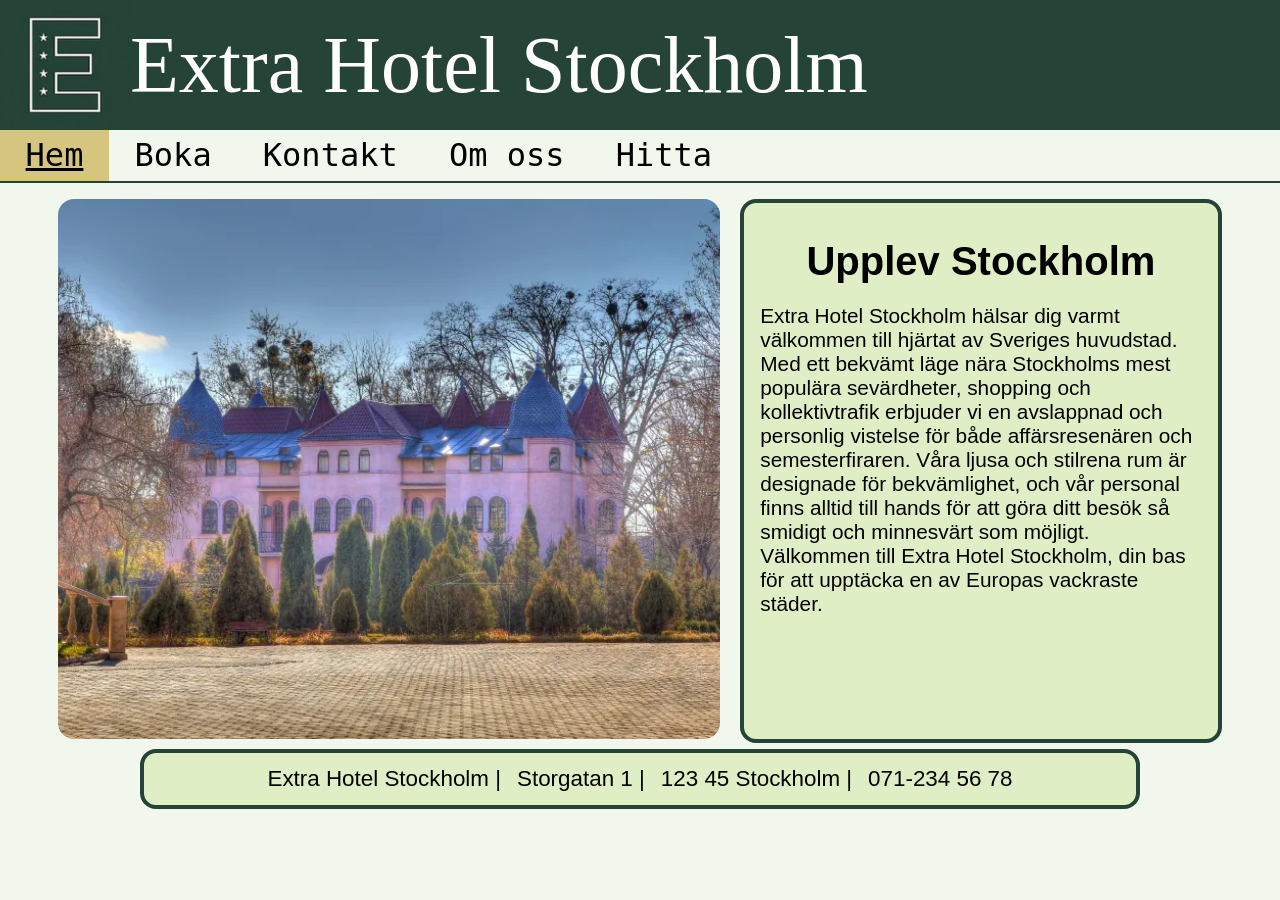
<file: index.html>
<!DOCTYPE html>
<html lang="sv">

<head>
    <meta charset="UTF-8">
    <meta name="viewport" content="width=device-width, initial-scale=1.0">
    <link rel="stylesheet" href="styles.css">
    <script src="script.js"></script>
    <title>Extra Hotel - Hem</title>
    <meta name="description"
        content="Extra Hotel Stockholm ligger centralt i hjärtat av Stockholm och erbjuder bekväma rum för både gäster på affärsresa och semester.">
</head>

<body>
    <header>
        <div id="title-box">
            <div id="logo-container"><img id="logo" alt="Extra Hotel Stockholm Logo" src="img/logo.webp"></div>

            <h1 id="company">Extra Hotel Stockholm</h1>
        </div>
        <nav>
            <button id="nav-toggle" onclick="toggleLinks()">
                <span></span><span></span><span></span>
            </button>
            <a class="nav-links" style="background-color: #d6c57e; text-decoration: underline;">Hem</a>
            <a class="nav-links" href="book.html">Boka</a>
            <a class="nav-links" href="contact.html">Kontakt</a>
            <a class="nav-links" href="about.html">Om oss</a>
            <a class="nav-links" href="find.html">Hitta</a>
        </nav>

    </header>
    <main>
        <div class="group-box">
            <div>
                <img src="img/building.webp" alt="Hotel building" class="body-image">
            </div>
            <div class="text-box">
                <h2>Upplev Stockholm</h2>
                <p>Extra Hotel Stockholm hälsar dig varmt välkommen till hjärtat av Sveriges huvudstad. Med ett
                    bekvämt läge nära Stockholms mest populära sevärdheter, shopping och kollektivtrafik erbjuder vi en
                    avslappnad och personlig vistelse för både affärsresenären och semesterfiraren. Våra ljusa och
                    stilrena rum är designade för bekvämlighet, och vår personal finns alltid till hands för att göra
                    ditt besök så smidigt och minnesvärt som möjligt. Välkommen till Extra Hotel Stockholm, din bas för
                    att upptäcka en av Europas vackraste städer.</p>
            </div>
        </div>
    </main>
    <footer>
        <p>Extra Hotel Stockholm |</p>
        <p>Storgatan 1 |</p>
        <p>123 45 Stockholm |</p>
        <p>071-234 56 78</p>
    </footer>
</body>

</html>
</file>
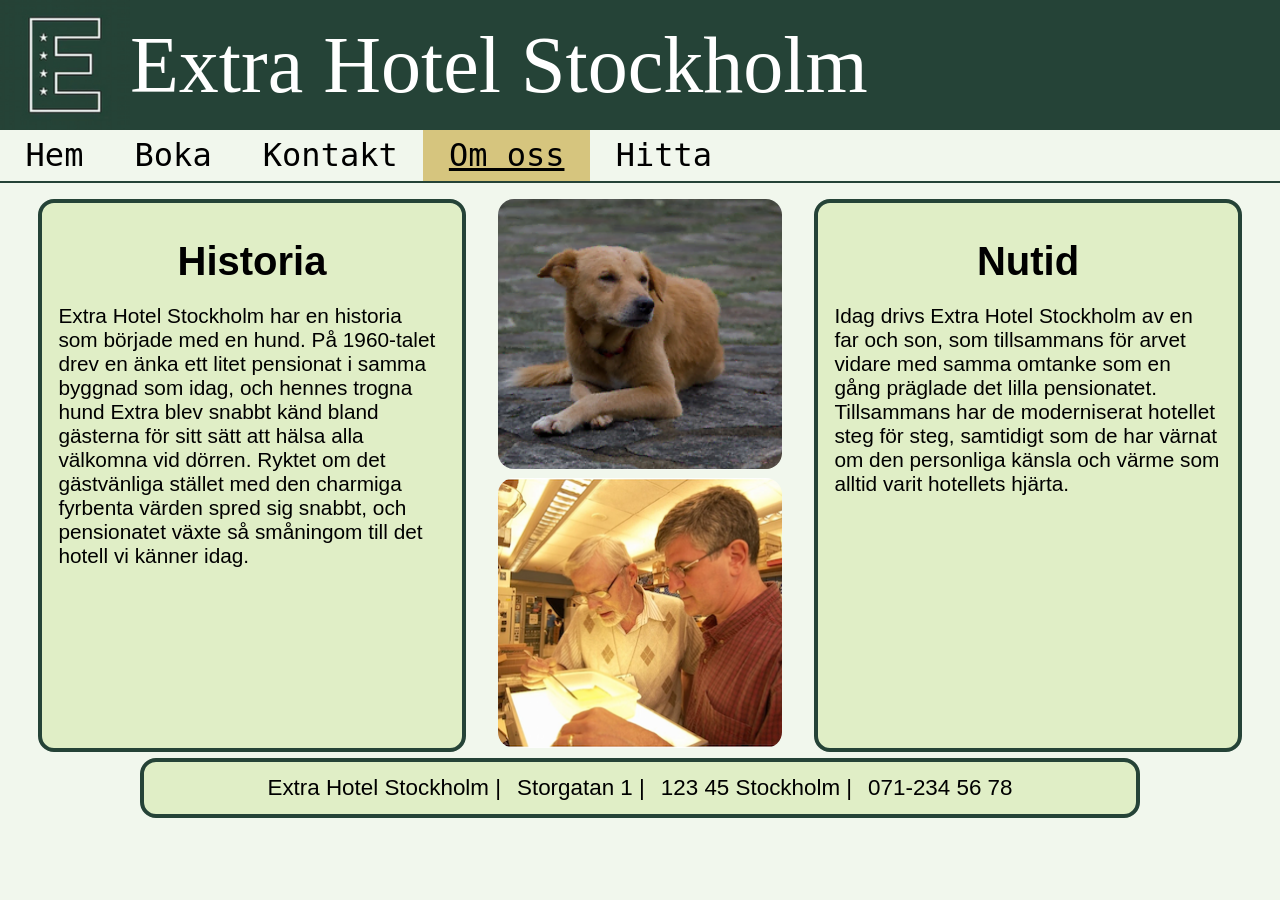
<file: about.html>
<!DOCTYPE html>
<html lang="sv">

<head>
    <meta charset="UTF-8">
    <meta name="viewport" content="width=device-width, initial-scale=1.0">
    <link rel="stylesheet" href="styles.css">
    <title>Extra Hotel - Om Oss</title>
    <meta name="description"
        content="Historien bakom Extra Hotel Stockholm, från pensionat på 1960-talet till dagens hotell.">
</head>

<body>
    <header>
        <div id="title-box">
            <div id="logo-container"><img id="logo" alt="Extra Hotel Stockholm Logo" src="img/logo.webp"></div>

            <h1 id="company">Extra Hotel Stockholm</h1>
        </div>
        <nav>
            <button id="nav-toggle" onclick="toggleLinks()">
                <span></span><span></span><span></span>
            </button>
            <a class="nav-links" href="index.html">Hem</a>
            <a class="nav-links" href="book.html">Boka</a>
            <a class="nav-links" href="contact.html">Kontakt</a>
            <a class="nav-links" style="background-color: #d6c57e; text-decoration: underline;">Om
                oss</a>
            <a class="nav-links" href="find.html">Hitta</a>
        </nav>

    </header>
    <main>
        <div class="group-box" id="history-box">
            <div id="history-first">
                <img src="img/dog.webp" alt="Dog" class="body-image">
            </div>
            <div class="text-box" id="history-secound">
                <h2>Historia</h2>
                <p>Extra Hotel Stockholm har en historia som började med en hund. På 1960-talet
                    drev en änka ett litet pensionat i samma byggnad som idag, och hennes trogna hund Extra blev snabbt
                    känd bland gästerna för sitt sätt att hälsa alla välkomna vid
                    dörren. Ryktet om det gästvänliga stället med den charmiga fyrbenta värden spred sig snabbt, och
                    pensionatet växte så småningom till det hotell vi känner idag.</p>
            </div>
            <div id="history-third">
                <img src="img/inventor.webp" alt="Father and Son" class="body-image">
            </div>
            <div class="text-box" id="history-fourth">
                <h2>Nutid</h2>
                <p>Idag drivs Extra Hotel Stockholm av en far och son, som tillsammans för arvet vidare med samma
                    omtanke som en gång präglade det lilla pensionatet. Tillsammans har de moderniserat hotellet
                    steg för steg, samtidigt som de
                    har värnat om den personliga känsla och värme som alltid varit hotellets hjärta.</p>
            </div>
        </div>
    </main>
    <footer>
        <p>Extra Hotel Stockholm |</p>
        <p>Storgatan 1 |</p>
        <p>123 45 Stockholm |</p>
        <p>071-234 56 78</p>
    </footer>
    <script src="script.js"></script>
</body>

</html>
</file>
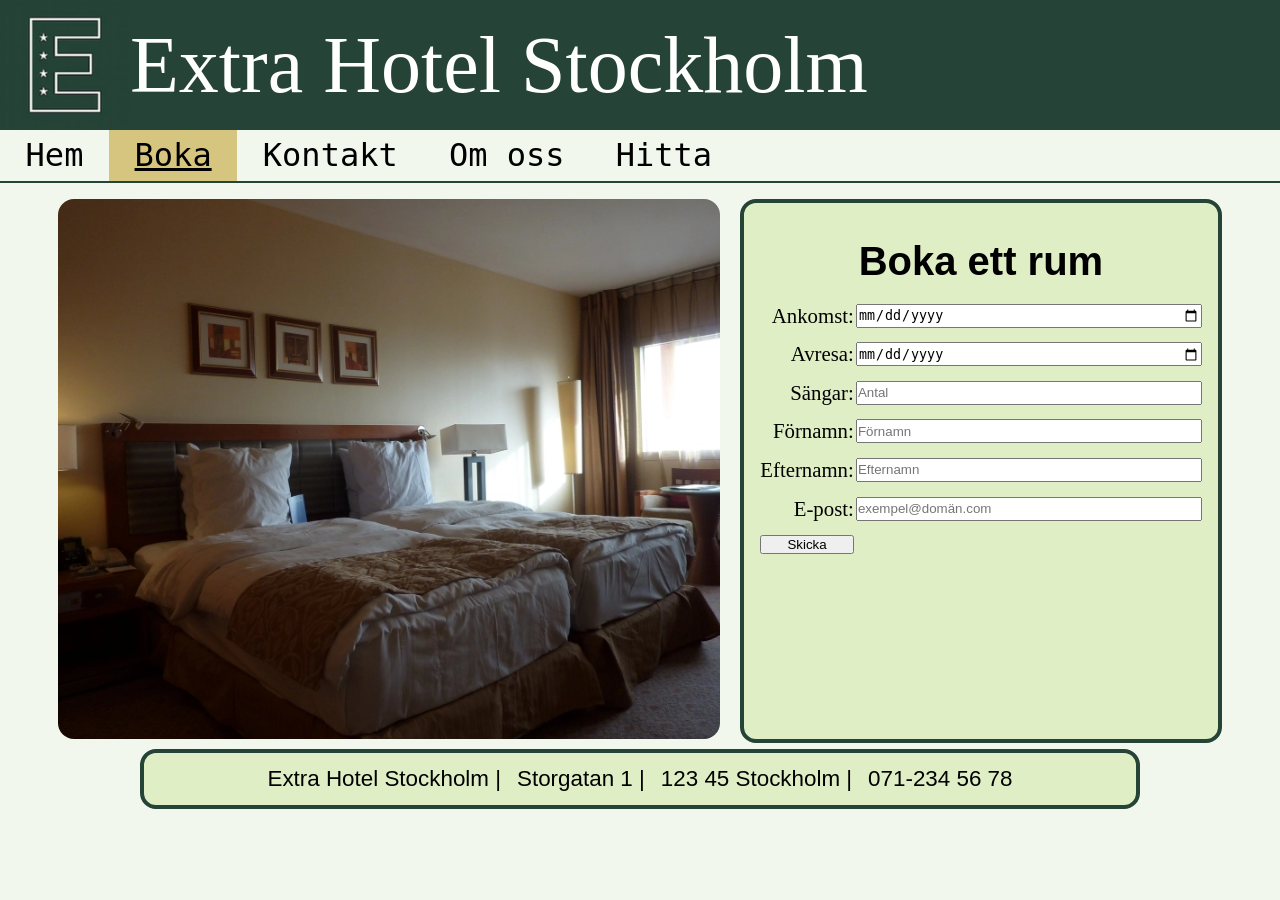
<file: book.html>
<!DOCTYPE html>
<html lang="sv">

<head>
    <meta charset="UTF-8">
    <meta name="viewport" content="width=device-width, initial-scale=1.0">
    <link rel="stylesheet" href="styles.css">
    <title>Extra Hotel - Boka</title>
    <meta name="description" content="Boka ditt rum på Extra Hotel Stockholm med enkelt bokningsformulär.">
</head>

<body>
    <header>
        <div id="title-box">
            <div id="logo-container"><img id="logo" alt="Extra Hotel Stockholm Logo" src="img/logo.webp"></div>

            <h1 id="company">Extra Hotel Stockholm</h1>
        </div>
        <nav>
            <button id="nav-toggle" onclick="toggleLinks()">
                <span></span><span></span><span></span>
            </button>
            <a class="nav-links" href="index.html">Hem</a>
            <a class="nav-links" style="background-color: #d6c57e; text-decoration: underline;">Boka</a>
            <a class="nav-links" href="contact.html">Kontakt</a>
            <a class="nav-links" href="about.html">Om oss</a>
            <a class="nav-links" href="find.html">Hitta</a>
        </nav>

    </header>
    <main>
        <div class="group-box">
            <div>
                <img src="img/room.webp" alt="Room example" class="body-image">
            </div>
            <div class="text-box">
                <h2>Boka ett rum</h2>
                <form id="booking-form" action="https://www.w3schools.com/action_page.php" method="get">
                    <label for="arrival-date">Ankomst:</label>
                    <input type="date" id="arrival-date" name="arrival-date" required>
                    <label for="leave-date">Avresa:</label>
                    <input type="date" id="leave-date" name="leave-date" required>
                    <label for="beds-amount">Sängar:</label>
                    <input type="number" id="beds-amount" name="beds-amount" min="1" max="8" placeholder="Antal"
                        required>
                    <label for="first-name">Förnamn:</label>
                    <input type="text" id="first-name" name="first-name" placeholder="Förnamn" minlength="1"
                        maxlength="20" required>
                    <label for="last-name">Efternamn:</label>
                    <input type="text" id="last-name" name="last-name" placeholder="Efternamn" minlength="1"
                        maxlength="20" required>
                    <label for="email">E-post:</label>
                    <input type="email" id="email" name="email" placeholder="exempel@domän.com" minlength="5"
                        maxlength="40" required>


                    <input type="submit" value="Skicka">
                </form>
            </div>
        </div>
    </main>
    <footer>
        <p>Extra Hotel Stockholm |</p>
        <p>Storgatan 1 |</p>
        <p>123 45 Stockholm |</p>
        <p>071-234 56 78</p>
    </footer>
    <script src="script.js"></script>
</body>

</html>
</file>
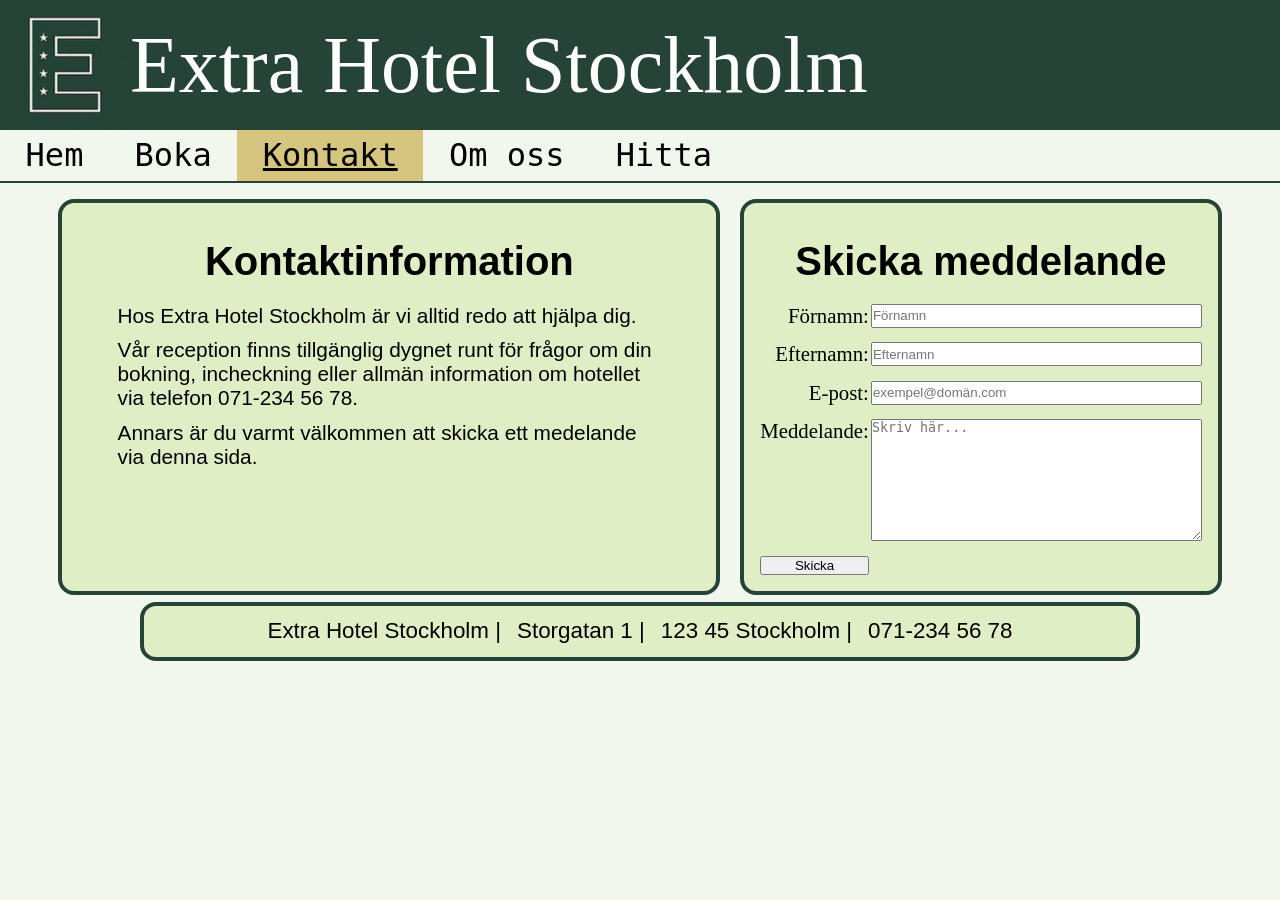
<file: contact.html>
<!DOCTYPE html>
<html lang="sv">

<head>
    <meta charset="UTF-8">
    <meta name="viewport" content="width=device-width, initial-scale=1.0">
    <link rel="stylesheet" href="styles.css">
    <title>Extra Hotel - Kontakt</title>
    <meta name="description"
        content="Kontakta Extra Hotel Stockholm. Telefon, adress och meddelandeformulär för frågor.">
</head>

<body>
    <header>
        <div id="title-box">
            <div id="logo-container"><img id="logo" alt="Extra Hotel Stockholm Logo" src="img/logo.webp"></div>

            <h1 id="company">Extra Hotel Stockholm</h1>
        </div>
        <nav>
            <button id="nav-toggle" onclick="toggleLinks()">
                <span></span><span></span><span></span>
            </button>
            <a class="nav-links" href="index.html">Hem</a>
            <a class="nav-links" href="book.html">Boka</a>
            <a class="nav-links" style="background-color: #d6c57e; text-decoration: underline;">Kontakt</a>
            <a class="nav-links" href="about.html">Om oss</a>
            <a class="nav-links" href="find.html">Hitta</a>
        </nav>

    </header>
    <main>
        <div class="group-box">
            <div class="text-box">
                <h2>Kontaktinformation</h2>
                <p>Hos Extra Hotel Stockholm är vi alltid redo att hjälpa dig.</p>
                <p>Vår reception finns tillgänglig dygnet
                    runt för frågor om din bokning, incheckning eller allmän
                    information om hotellet via telefon 071-234 56 78.</p>
                <p>Annars är du varmt välkommen att skicka ett medelande via denna sida.</p>
            </div>
            <div class="text-box">
                <h2>Skicka meddelande</h2>
                <form id="message-form" action="https://www.w3schools.com/action_page.php" method="get">
                    <label for="first-name">Förnamn:</label>
                    <input type="text" id="first-name" name="first-name" placeholder="Förnamn" minlength="1"
                        maxlength="20">
                    <label for="last-name">Efternamn:</label>
                    <input type="text" id="last-name" name="last-name" placeholder="Efternamn" minlength="1"
                        maxlength="20">
                    <label for="email">E-post:</label>
                    <input type="email" id="email" name="email" placeholder="exempel@domän.com" minlength="5"
                        maxlength="40" required>
                    <label for="customer-message">Meddelande:</label>
                    <textarea id="customer-message" name="customer-message" rows="8" cols="50" minlength="8"
                        maxlength="400" placeholder="Skriv här..." required></textarea>

                    <input type="submit" value="Skicka">
                </form>
            </div>
        </div>
    </main>
    <footer>
        <p>Extra Hotel Stockholm |</p>
        <p>Storgatan 1 |</p>
        <p>123 45 Stockholm |</p>
        <p>071-234 56 78</p>
    </footer>
    <script src="script.js"></script>
</body>

</html>
</file>
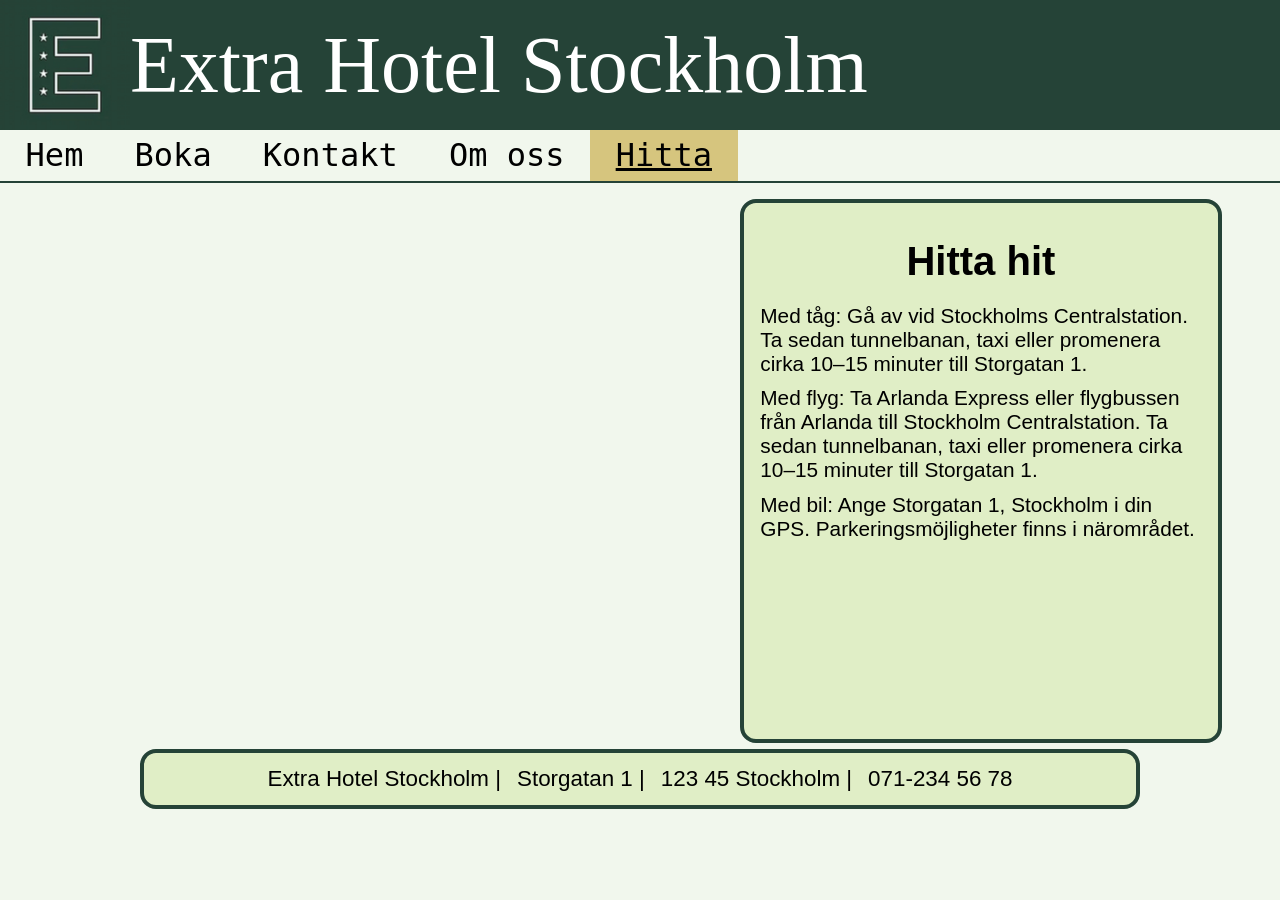
<file: find.html>
<!DOCTYPE html>
<html lang="sv">

<head>
    <meta charset="UTF-8">
    <meta name="viewport" content="width=device-width, initial-scale=1.0">
    <link rel="stylesheet" href="styles.css">
    <title>Extra Hotel - Hitta</title>
    <meta name="description" content="Hitta till Extra Hotel Stockholm.">
</head>

<body>
    <header>
        <div id="title-box">
            <div id="logo-container"><img id="logo" alt="Extra Hotel Stockholm Logo" src="img/logo.webp"></div>

            <h1 id="company">Extra Hotel Stockholm</h1>
        </div>
        <nav>
            <button id="nav-toggle" onclick="toggleLinks()">
                <span></span><span></span><span></span>
            </button>
            <a class="nav-links" href="index.html">Hem</a>
            <a class="nav-links" href="book.html">Boka</a>
            <a class="nav-links" href="contact.html">Kontakt</a>
            <a class="nav-links" href="about.html">Om oss</a>
            <a class="nav-links" style="background-color: #d6c57e; text-decoration: underline;">Hitta</a>
        </nav>

    </header>
    <main>
        <div class="group-box">
            <div>
                <iframe id="map"
                    src="https://www.google.com/maps/embed?pb=!1m18!1m12!1m3!1d2034.824231600815!2d18.07753307658627!3d59.335888310496266!2m3!1f0!2f0!3f0!3m2!1i1024!2i768!4f13.1!3m3!1m2!1s0x465f9d5adac5da63%3A0x43994284ef8fe2eb!2sStorgatan%201%2C%20114%2044%20Stockholm!5e0!3m2!1sen!2sse!4v1788116720006!5m2!1sen!2sse"
                    loading="lazy" referrerpolicy="strict-origin-when-cross-origin"></iframe>
            </div>
            <div class="text-box">
                <h2>
                    Hitta hit
                </h2>
                <p>
                    Med tåg: Gå av vid Stockholms Centralstation. Ta sedan tunnelbanan, taxi eller promenera cirka 10–15
                    minuter till Storgatan 1.
                </p>
                <p>
                    Med flyg: Ta Arlanda Express eller flygbussen från Arlanda till Stockholm Centralstation. Ta sedan
                    tunnelbanan, taxi eller promenera cirka 10–15 minuter till Storgatan 1.
                </p>
                <p>
                    Med bil: Ange Storgatan 1, Stockholm i din GPS. Parkeringsmöjligheter finns i närområdet.
                </p>
            </div>
        </div>
    </main>
    <footer>
        <p>Extra Hotel Stockholm |</p>
        <p>Storgatan 1 |</p>
        <p>123 45 Stockholm |</p>
        <p>071-234 56 78</p>
    </footer>
    <script src="script.js"></script>
</body>

</html>
</file>
<file: styles.css>
* {
    margin: 0;
    padding: 0;
    box-sizing: border-box;
}

body {
    background-color: #F1F7ED;
}

header {
    width: 100%;
    overflow: hidden;
}

#title-box {
    background-color: #254337;
    display: flex;
    align-items: stretch;
    width: 100%;
    height: 130px;
}

#logo-container {
    overflow: hidden;
    height: 100%;
    flex-grow: 0;
    flex-shrink: 0;
    aspect-ratio: 1 / 1;
}

#logo {
    height: 100%;
    width: 100%;
    object-fit: cover;
}

#company {
    color: white;
    margin: auto 0;
    font-size: 5em;
    font-family: Superclarendon, 'Bookman Old Style', 'URW Bookman', 'URW Bookman L', 'Georgia Pro', Georgia, serif;
    font-weight: normal;
    overflow: hidden;
}



nav {
    background-color: #F1F7ED;
    border-bottom: 2px solid #254337;
    display: flex;
    flex-wrap: wrap;
    margin: 0;
}

/* Navigations Länkar*/
.nav-links {
    font-size: 2em;
    font-family: "Lucida Console", monospace;
    color: black;
    padding: 0.2em 2%;
    text-decoration: none;
}

/* Navigations Knap*/
#nav-toggle {
    display: none;
    flex-direction: column;
    justify-content: space-between;
    width: 2em;
    height: 1.6em;
    background: none;
    border: none;
    margin: 0.5em 1em;
}

/* Navigations Knapp symbol*/
#nav-toggle span {
    display: block;
    height: 3px;
    width: 100%;
    background-color: black;
}


/* Main */
.group-box {
    display: grid;
    grid-template-columns: 55% 40%;
    justify-content: space-evenly;
    margin: 1em 3% 0.1em;
}



#history-box #history-first {
    grid-area: c1;
}

#history-box #history-secound {
    grid-area: c2;
}

#history-box #history-third {
    grid-area: c3;
}

#history-box #history-fourth {
    grid-area: c4;
}

#history-box {
    grid-template-columns: 1.5fr 1fr 1.5fr;
    grid-template-rows: auto auto;
    grid-template-areas:
        "c2 c1 c4"
        "c2 c3 c4";
    column-gap: 2em;
}


.group-box>div {
    overflow: hidden;
    margin-bottom: 5px;
}

.body-image {
    object-fit: cover;
    width: 100%;
    height: max(400px, 60vh);
    border-radius: 1em;
}

#map {
    width: 100%;
    height: max(400px, 60vh);
    border: 0;
}

#history-box .body-image {
    height: max(200px, 30vh);
}

p {
    text-align: left;
    font-size: 1.3em;
    max-width: 47ch;
    margin: 0.5em auto 0.1em;
}

h2 {
    text-align: center;
    font-size: 2.5em;
    margin: 0.5em 0;
}

footer,
.text-box {
    border-radius: 1em;
    background-color: #E0EEC6;
    border: 4px solid #254337;
    font-family: Optima, Candara, 'Noto Sans', source-sans-pro, sans-serif;
}

.text-box {
    padding: 1em;
}

footer {
    padding: 0.8em;
    text-align: center;
    width: clamp(300px, 90%, 1000px);
    margin: 0 auto;
    display: flex;
    flex-wrap: wrap;
    gap: 0 16px;
    justify-content: center;
    align-items: center;
}

footer p {
    text-align: center;
    font-size: 1.4em;
    margin: 0;
}

form {
    display: grid;
    grid-template-columns: auto 1fr;
    gap: 0.7em 0.1em;
    font-family: Cambria, Cochin, Georgia, Times, 'Times New Roman', serif;
    margin: 0;
    font-size: 1.3em;
}

form label {
    text-align: right;
}


@media (max-width: 1100px) {
    .group-box {
        grid-template-columns: 1fr;
    }


    #history-box {
        grid-template-columns: 1fr 1fr;
        grid-template-rows: auto auto auto;
        grid-template-areas:
            "c2 c2"
            "c1 c3"
            "c4 c4";
    }

    .body-image,
    #map {
        height: max(350px, 35vh);
    }

    #history-box .body-image {
        height: 200px;
    }

    footer p {
        font-size: 1.2em;
    }

    #company {
        font-size: 3em;
    }

    p {
        font-size: 1.2em;
    }

    h2 {
        font-size: 2.2em;
    }

}

@media (max-width: 630px) {
    #company {
        font-size: 1.5em;
    }

    footer p {
        font-size: 0.9em;
    }

    .body-image,
    #map {
        height: 250px;
    }

    #history-box .body-image {
        height: 175px;
    }

    #nav-toggle {
        display: flex;
    }

    nav {
        flex-direction: column;
    }

    .nav-links {
        display: none;
        width: 100%;
        font-size: 1rem;
    }

    p {
        font-size: 1em;
    }

    #history-box p {
        font-size: 0.8em;
    }

    h2 {
        font-size: 2em;
        margin: 0.5em 0;
    }

    #title-box {
        height: 115px;
    }

    form {
        gap: 0.3em 0.1em;
    }
}
</file>
